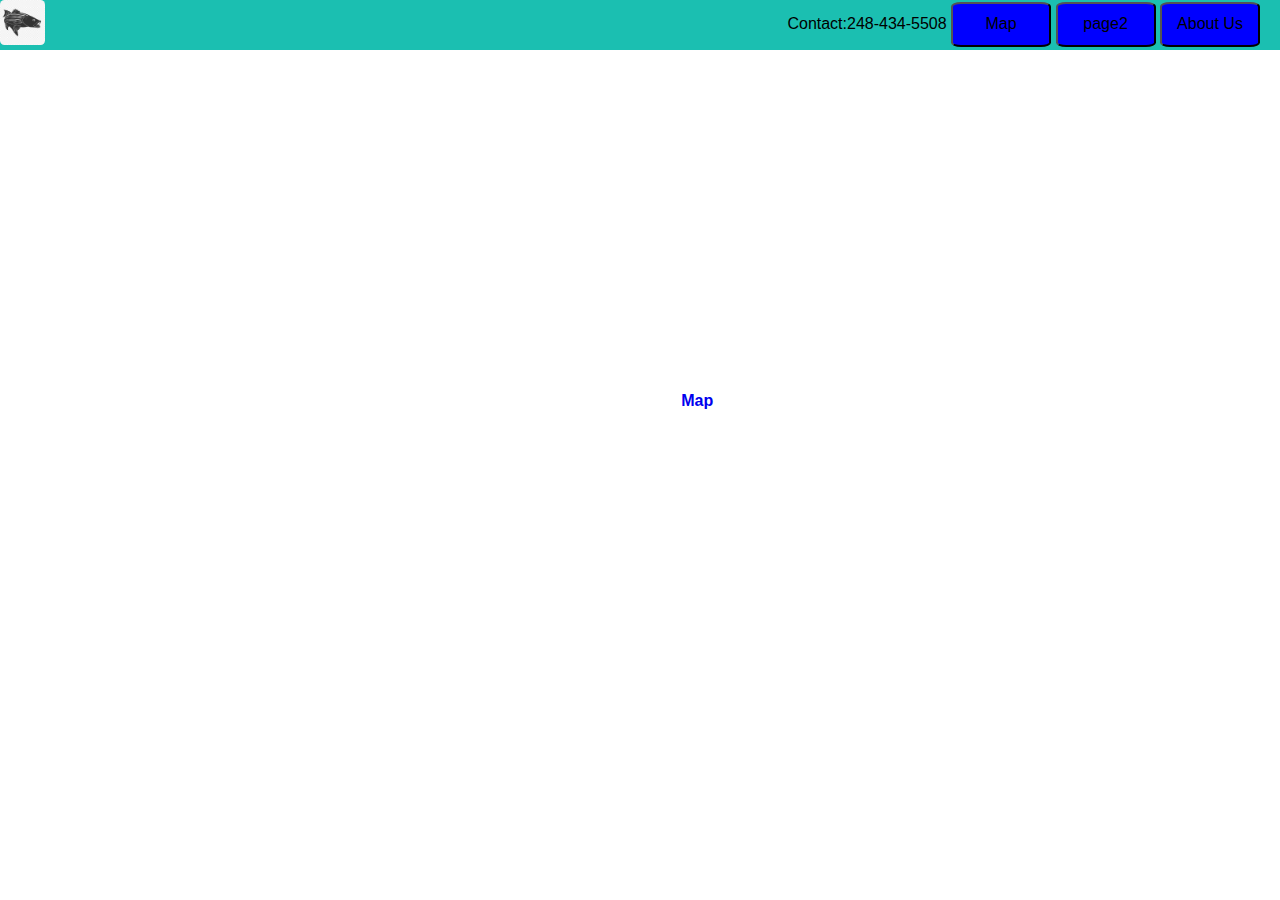
<file: index.html>
<!DOCTYPE html>
<html lang="en">
  <head>
    <link rel="stylesheet" href="styles.css" />
    <meta charset="UTF-8" />
    <meta name="viewport" content="width=device-width, initial-scale=1.0" />
    <title>FishFinder Home</title>
  </head>
  <body>
    <header>
      <nav>
    <a href="index.html">  <img  class="basspicture" href="index.html" src="[data-uri]"></img></a>
    
       Contact:248-434-5508
        <a href="map.html"><button class="page1">Map</button></about></a>
        <a href="otherpage3.html"><button class="page2">page2</button></about></a>
        <a href="aboutus.html"><button class="page3">About Us</button></about></a>
      </nav>
    </header>
    <h1>FishFinder</h1>
    <h2>Your search engine for fishing spots</h2>
    <h3>Type your local area to find great spots near you. You can specify things such as saltwater or freshwater or add species.</h3>
    <h3>Try using the <a class="maplink" href="map.html">Map</a></h3>
  <br>
<br>
<script async src="https://cse.google.com/cse.js?cx=11292cf9310c84435">
</script>
<div class="gcse-search"></div>
  </body>
</html>
</file>
<file: styles.css>
body {
  height: 100vh;
  width: 100vw;
  text-align: center;
  font-family: "Trebuchet MS", "Lucida Sans Unicode", "Lucida Grande",
    "Lucida Sans", Arial, sans-serif;
  margin: 0;
  background-image: url(https://wallpapers.com/images/hd/blue-carbon-fiber-art-dth3n8dsro4v88p4.webp);
  background-color: white;
}

h1 {
  font-size: 6rem;
  font-family: "Courier New", Courier, monospace;
  color: white;
}
.gsc-control-cse {
  width: 85dvw !important;
  margin: 0 auto;
}
h2 {
  font-size: 2rem;
  font-family: -apple-system, BlinkMacSystemFont, Segoe UI, Roboto,
    Helvetica Neue, Arial, sans-serif, Apple Color Emoji, Segoe UI Emoji,
    Segoe UI Symbol;
  color: white;
  background: transparent
  
}
a {
  font-size: 2rem;
  text-decoration: none;
}
h3 {
  font-family: -apple-system, BlinkMacSystemFont, Segoe UI, Roboto,
    Helvetica Neue, Arial, sans-serif, Apple Color Emoji, Segoe UI Emoji,
    Segoe UI Symbol;
  font-size: 110%;
color: white;
}
a:hover {
  text-decoration: underline;
}
header {
  background-color: rgb(27, 191, 177);
  height: 50px;
  display: flex;
  justify-content: end;
  padding-right: 20px;
  box-sizing: border-box;
  
}
.page3 {
  height: 45px;
  width: 100px;
  background-color: blue;
  font-size: 1rem;
  font-family: "Trebuchet MS", "Lucida Sans Unicode", "Lucida Grande",
    "Lucida Sans", Arial, sans-serif;
  border-radius: 10%;
}
.page1:hover {
  cursor: pointer;
  text-decoration: underline;
}
.page3:hover {
  cursor: pointer;
  text-decoration: underline;
}
.page2:hover {
  cursor: pointer;
  text-decoration: underline;
}
.page1 {
  background-color: blue;
  height: 45px;
  width: 100px;
  background-color: blue;
  font-size: 1rem;
  font-family: "Trebuchet MS", "Lucida Sans Unicode", "Lucida Grande",
    "Lucida Sans", Arial, sans-serif;
  border-radius: 10%;
}
.page2 {
  background-color: blue;
  height: 45px;
  width: 100px;
  background-color: blue;
  font-size: 1rem;
  font-family: "Trebuchet MS", "Lucida Sans Unicode", "Lucida Grande",
    "Lucida Sans", Arial, sans-serif;
  border-radius: 10%;
}
.basspicture {
  height: 45px;
  width: 45px;
  position: absolute;
  left: 0;
  border-radius: 10%;
}
.gcse-search {
  width: 1000px;
}
.maplink {
  font-size: 1rem;
  font-family: "Trebuchet MS", "Lucida Sans Unicode", "Lucida Grande",
    "Lucida Sans", Arial, sans-serif;
}
.maplink :hover {
  cursor: pointer;
}

#map {
  height: 500px; /* Ensure this height is set */
  width: 100%;   /* Ensure this width is set */
}
.searchmode {
  font-family: -apple-system, BlinkMacSystemFont, Segoe UI, Roboto,
  Helvetica Neue, Arial, sans-serif, Apple Color Emoji, Segoe UI Emoji,
  Segoe UI Symbol;
font-size: 110%;
color: greenyellow;
}
</file>
